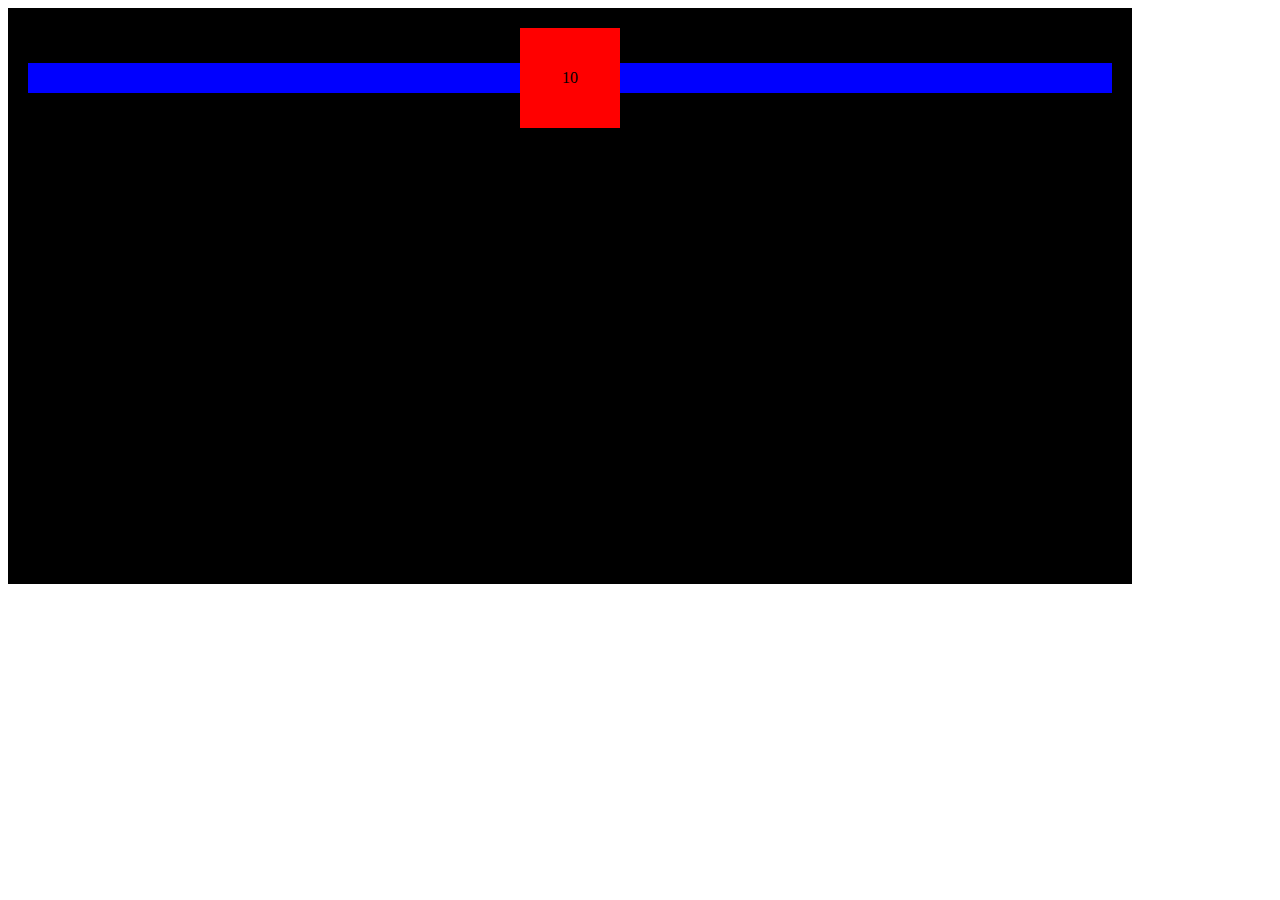
<file: Sprint/index.html>
<!DOCTYPE html>
<html lang="en">

<head>
    <meta charset="UTF-8">
    <meta http-equiv="X-UA-Compatible" content="IE=edge">
    <meta name="viewport" content="width=device-width, initial-scale=1.0">
    <title>Document</title>
    <style>
        * {
            box-sizing: border-box;
        }
    </style>
</head>

<body>

    <div class="container" style="position: relative; display: inline-block;">
        <div class="lifebar"
            style="position: absolute; display: flex; width: 100%; align-items: center; padding: 20px;">

            <div style="position: relative; height: 30px; width: 100%; display: flex; justify-content: flex-end;">
                <div class="life2" style="background-color: yellow; height: 30px; width: 100%;"></div>
                <div id="player1Life" style="position: absolute; background: blue; top: 0; right: 0; bottom: 0; width: 100%;">
                </div>
            </div>
            <!--  -->
            <div id="timer" class="timer" style="background-color: red; width: 100px; height: 100px; flex-shrink: 0;
            display: flex;
            align-items: center;
            justify-content: center;">
            10</div>
            <!--  -->
            <div style="position: relative; height: 30px; width: 100%;">
                <div class="life2" style="background-color: yellow; height: 30px;"></div>
                <div id="player2Life"
                    style="position: absolute; background: blue; top: 0; bottom: 0; left: 0; right: 0;">
                </div>
            </div>
            <div></div>
        </div>
        <div id="displayText" style="position: absolute; color: white; display: flex; align-items: center; justify-content: center; top: 0;
        right: 0;
        bottom: 0;
        left: 0; 
        display: none;" >tie</div>
        <canvas id="canvas"></canvas>
        <!-- <img src="image/stars.jpg" alt=""> -->

    </div>


    <script src="js/utili.js"></script>
    <script src="js/classes.js"></script>
    <script src="js/script.js"></script>
</body>

</html>
</file>
